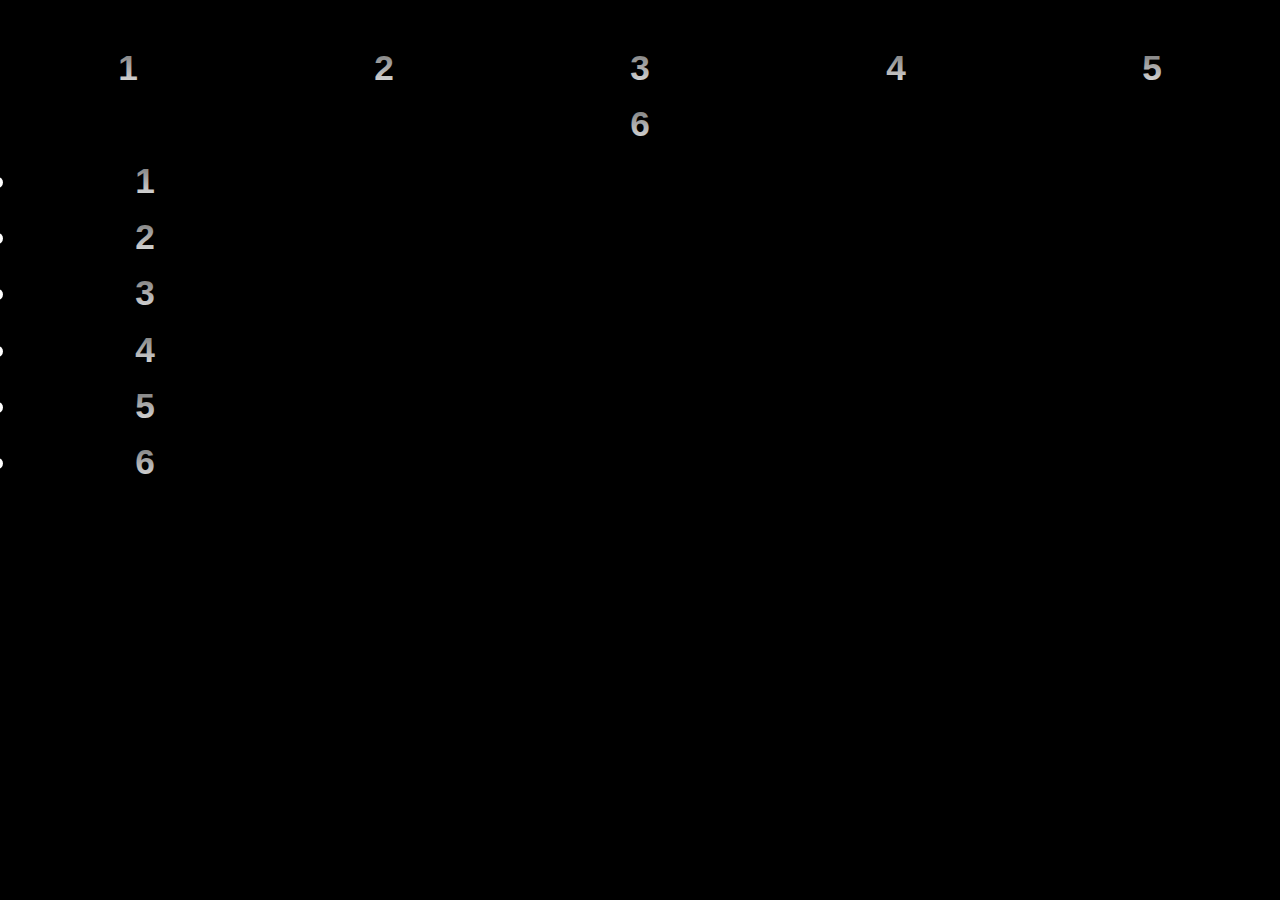
<file: index.html>
<!doctype html>
<html class="no-js" lang="en" dir="ltr">
  <head>
    <meta charset="utf-8">
    <meta http-equiv="x-ua-compatible" content="ie=edge">
    <meta name="viewport" content="width=device-width, initial-scale=1.0">
    <title>Foundation for Sites</title>
    <link rel="stylesheet" href="css/foundation.css">
    <link rel="stylesheet" href="css/app.css">
  </head>
  <body>
    <div id="container">
    <ul id="flex-container">
      <li>1</li>
      <li>2</li>
      <li>3</li>
      <li>4</li>
      <li>5</li>
      <li>6</li>
    </ul>

    <ul id="flex-container2">
      <li>1</li>
      <li>2</li>
      <li>3</li>
      <li>4</li>
      <li>5</li>
      <li>6</li>
    </ul>

    </div>

    <script src="js/vendor/jquery.js"></script>
    <script src="js/vendor/what-input.js"></script>
    <script src="js/vendor/foundation.js"></script>
    <script src="js/app.js"></script>
  </body>
</html>
</file>
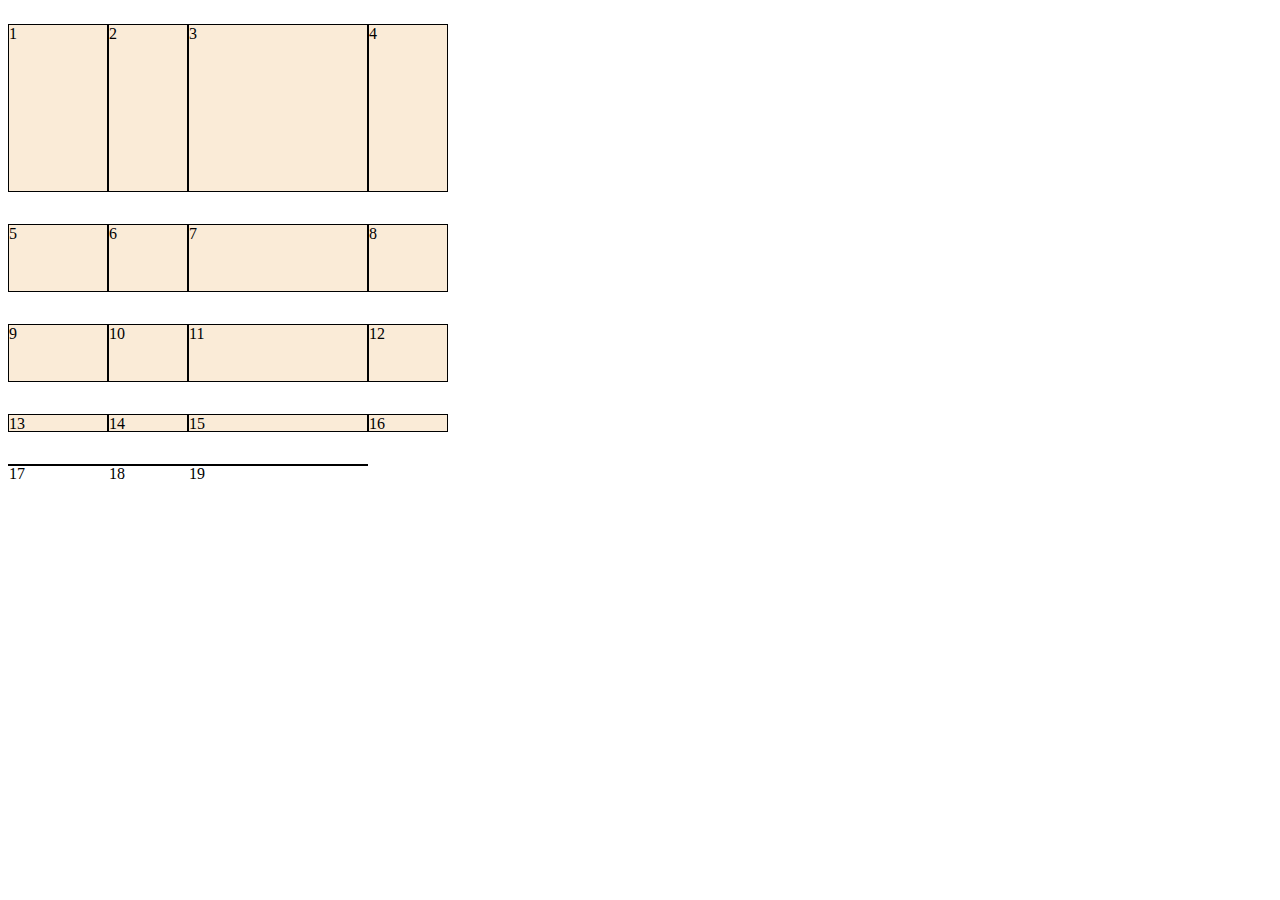
<file: academind.html>
<!DOCTYPE html>
<html class="no-js" lang="en" dir="ltr">
  <head>
    <meta charset="utf-8" />
    <meta http-equiv="x-ua-compatible" content="ie=edge" />
    <meta name="viewport" content="width=device-width, initial-scale=1.0" />
    <title>Academind</title>

    <link rel="stylesheet" href="css/academind.css" />
  </head>
  <body>
    <div class="grid-container">
      <p>1</p>
      <p>2</p>
      <p>3</p>
      <p>4</p>
      <p>5</p>
      <p>6</p>
      <p>7</p>
      <p>8</p>
      <p>9</p>
      <p>10</p>
      <p>11</p>
      <p>12</p>
      <p>13</p>
      <p>14</p>
      <p>15</p>
      <p>16</p>
      <p>17</p>
      <p>18</p>
      <p>19</p>
    </div>
  </body>
</html>
</file>
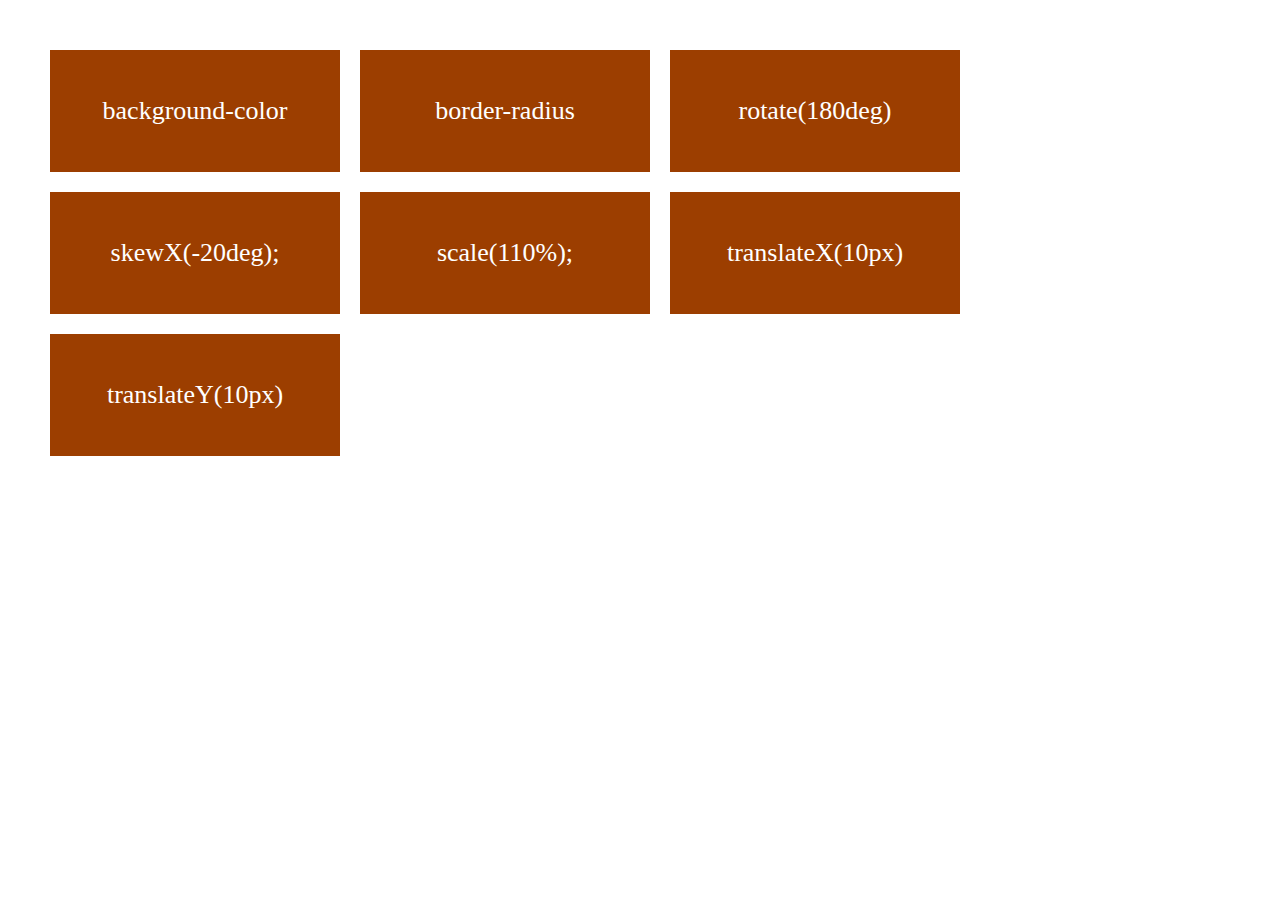
<file: animations.html>
<!DOCTYPE html>
<html lang="en">
  <head>
    <meta charset="UTF-8" />
    <meta name="viewport" content="width=device-width, initial-scale=1.0" />
    <meta http-equiv="X-UA-Compatible" content="ie=edge" />
    <link
      href="https://fonts.googleapis.com/css?family=Orbitron&display=swap"
      rel="stylesheet"
    />
    <title>CSS Animations</title>
    <style>
      body {
        margin: 40px;
      }

      .wrapper {
        color: white;
    font-size: 26px;
    margin: 10px;
    padding: 20px;
    width: fit-content;
    min-width: 250px;
    text-align: center;
    float: left;
    background-color: #9c3e00;
    transition-property: background-color;
        transition-duration: .4s;
      }

      .wrapper:hover {
        background-color: #004c50;
      }

      .demo1 {
       
       
      }

      .demo1:hover {
       
      }

      .demo2 {
        transition-property: border-radius;
      }

      .demo2:hover {
        border-radius: 20%;
      }

      .demo3 {
         transition-property:  transform;
      }

      .demo3:hover {
        transform: rotate(180deg);
      }

      .demo4 {
        transition-property: transform;
      }

      .demo4:hover {
        transform: skewX(-20deg);
      }

      .demo5 {
        transition-property: transform;
      }

      .demo5:hover {
        transform: scale(110%);
      }

      .demo6 {
        transition: transform 1s;
      }

      .demo6:hover {
        transform: translateX(10px);
      }

      .demo7 {
        transition: transform 1s;
      }

      .demo7:hover {
        transform: translateY(10px);
      }

    </style>
  </head>
  <body>
    <div class="wrapper demo1">
      <p>background-color</p>
    </div>

    <div class="wrapper demo2">
      <p>border-radius</p>
    </div>

    <div class="wrapper demo3">
        <p>rotate(180deg)</p>
      </div>

      <div class="wrapper demo4">
        <p>skewX(-20deg);</p>
      </div>

      <div class="wrapper demo5">
        <p>scale(110%);</p>
      </div>

      <div class="wrapper demo6">
        <p>translateX(10px)</p>
      </div>

      <div class="wrapper demo7">
        <p>translateY(10px)</p>
      </div>

  </body>
</html>
</file>
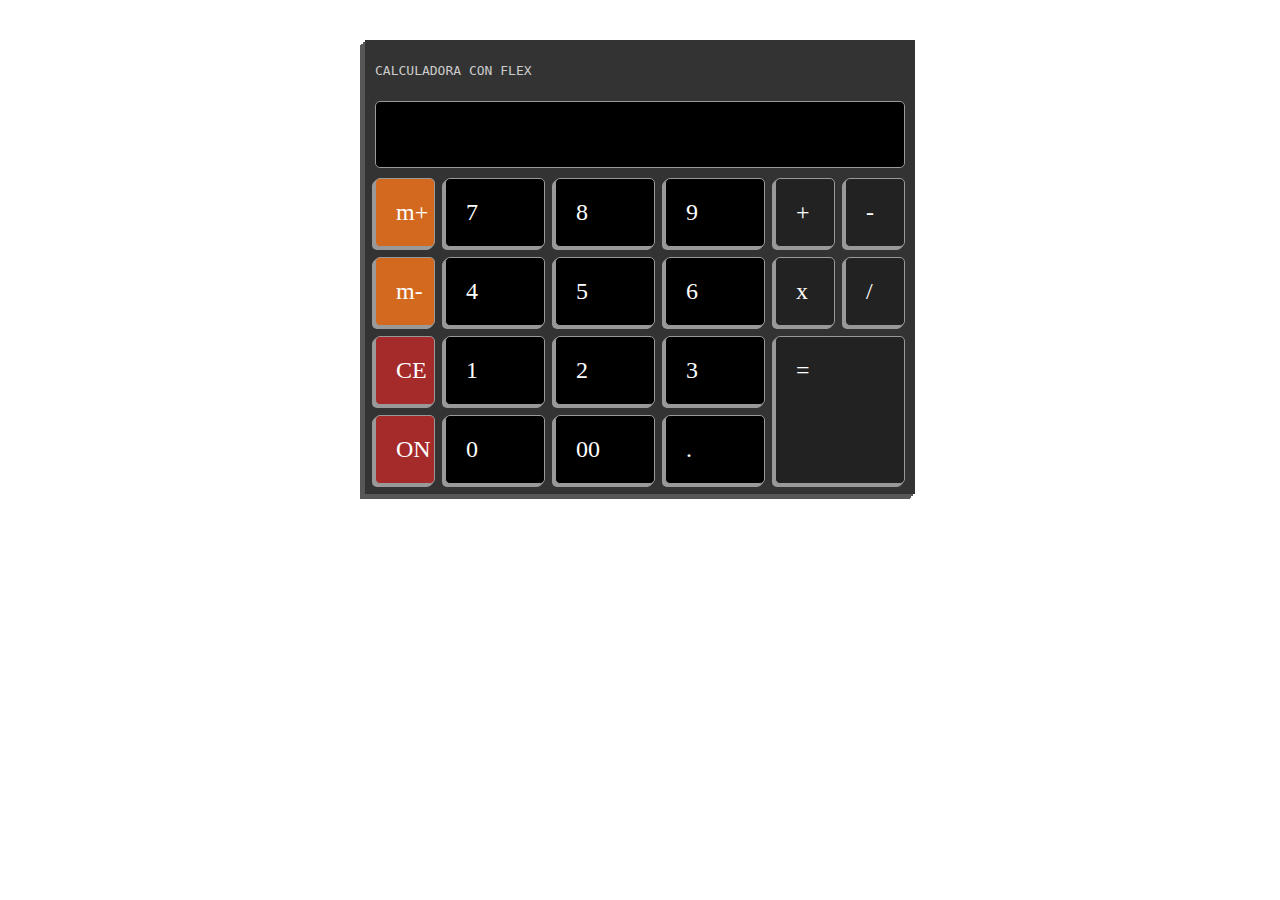
<file: calculadora.html>
<!DOCTYPE html>
<html lang="en">
<head>
    <meta charset="UTF-8">
    <meta name="viewport" content="width=device-width, initial-scale=1.0">
    <meta http-equiv="X-UA-Compatible" content="ie=edge">
    <link href="https://fonts.googleapis.com/css?family=Orbitron&display=swap" rel="stylesheet">
    <title>Calculadora con Grid</title>
    <style>
    
body {
  margin: 40px;
}

.wrapper {
    display: grid;
    grid-gap: 10px;
    grid-template-columns: 60px 100px 100px 100px 60px 60px;
    color: #444;
    background-color: #333;
    max-width: fit-content;
    margin: 0 auto;
    padding: 10px;
    box-shadow: -5px 5px rgb(87, 87, 87), -4px 4px   rgb(87, 87, 87), -2px 2px  rgb(87, 87, 87);
}

.box {
    background-color: #000;
    color: #fff;
    border-radius: 5px;
    padding: 20px;
    border-radius: 5px;
    font-size: 150%;
    box-shadow: -3px 3px #999, -2px 2px #999, -1px 1px #999;
    border: 1px solid #999;
    -webkit-transition: all .1s ease-in-out;
    -moz-transition: all .1s ease-in-out;
    -o-transition: all .1s ease-in-out;
    transition: all .1s ease-in-out;
}

.box:hover {
    box-shadow: 0 0 #999, 0 0 #999, 0 0 #999;
    cursor: pointer;
}

.led {
    background-color: black;
    font-family: 'Orbitron', sans-serif;
    font-size: 20px;
    color:brown;
    text-align: right;
    box-shadow: none;
}

.full-grid {
    grid-column: span 6;
}

.full-square {
    grid-column: span 2;
    grid-row: span 2;   
}

.rojo {
    background-color: brown;
}

.naranja {
    background-color: chocolate;
}

.gris {
    background-color: #222;
}

p {
    color: #ccc;
    text-align: center;
    text-transform: uppercase;
    font-family: auto;
    font-family: monospace;
    width: 100%;
    width: max-content;
}

</style>

<script>
    function displayNumber(number) {
        currentValue = (document.getElementById("led").value);
        document.getElementById("led").value = currentValue + number;
    }
  </script>

</head>
<body>

<div class="wrapper">
    <p>Calculadora con flex</p>
    <input id="led" class="led box full-grid"></input>
        <div class="box naranja">m+</div>    
        <div class="box" onclick="displayNumber(7)">7</div>
        <div class="box" onclick="displayNumber(8)">8</div>
        <div class="box" onclick="displayNumber(9)">9</div>
        <div class="box gris">+</div>
        <div class="box gris">-</div>
        <div class="box naranja">m-</div>  
        <div class="box" onclick="displayNumber(4)">4</div>
        <div class="box" onclick="displayNumber(5)">5</div>
        <div class="box" onclick="displayNumber(6)">6</div>
        <div class="box gris">x</div>
        <div class="box gris">/</div>
        <div class="box rojo">CE</div>  
        <div class="box" onclick="displayNumber(1)">1</div>
        <div class="box" onclick="displayNumber(2)">2</div>
        <div class="box" onclick="displayNumber(3)">3</div>
        <div class="box gris full-square">=</div>
        <div class="box rojo">ON</div>
        <div class="box" onclick="displayNumber(0)">0</div>
        <div class="box" onclick="displayNumber(00)">00</div>
        <div class="box" onclick="displayNumber(.)">.</div>
      </div>
</body>
</html>
</file>
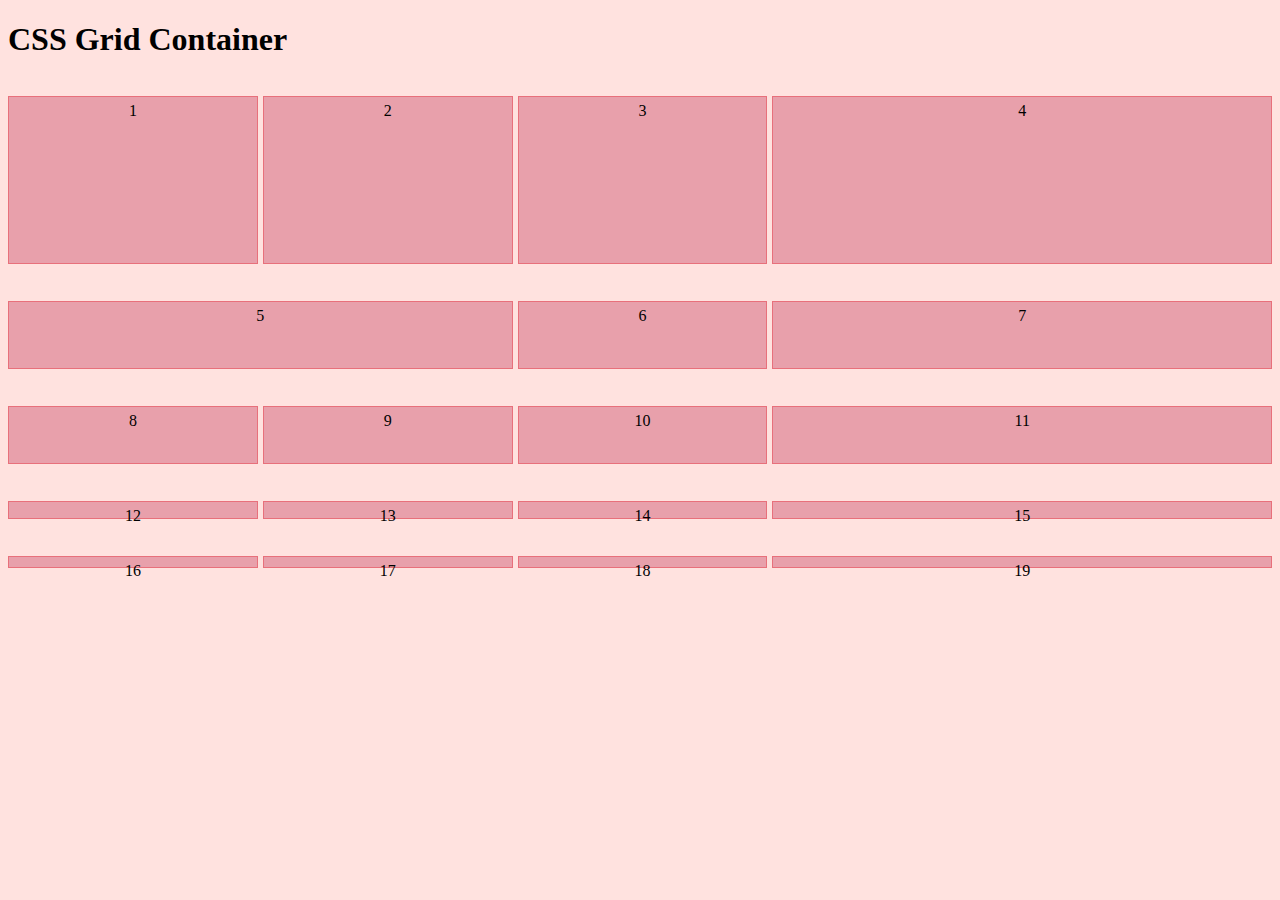
<file: grid.html>
<!doctype html>
<html class="no-js" lang="en" dir="ltr">
  <head>
    <meta charset="utf-8">
    <meta http-equiv="x-ua-compatible" content="ie=edge">
    <meta name="viewport" content="width=device-width, initial-scale=1.0">
    <title>Grid</title>

    <link rel="stylesheet" href="css/grid.css">
  </head>
  <body>
<h1>CSS Grid Container</h1>
   <div class="grid-container">
       <p>1</p>
       <p>2</p>
       <p>3</p>
       <p>4</p>
       <p class="grid-item-double">5</p>
       <p>6</p>
       <p>7</p>
       <p>8</p>
       <p>9</p>
       <p>10</p>
       <p>11</p>
       <p>12</p>
       <p>13</p>
       <p>14</p>
       <p>15</p>
       <p>16</p>
       <p>17</p>
       <p>18</p>
       <p>19</p>

   </div>
  </body>
</html>
</file>
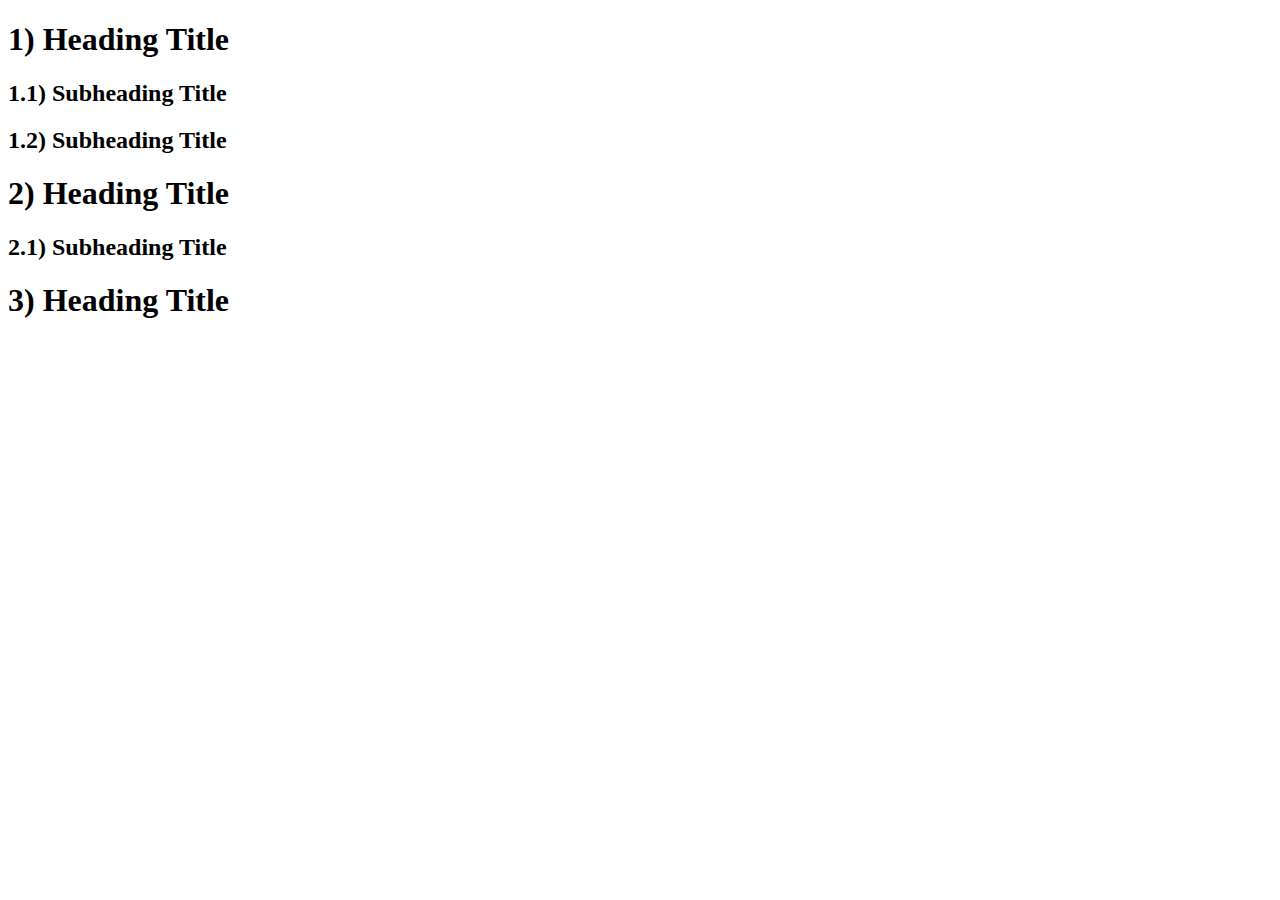
<file: toptal.html>
<!doctype html>
<html class="no-js" lang="en" dir="ltr">
  <head>
    <meta charset="utf-8">
    <meta http-equiv="x-ua-compatible" content="ie=edge">
    <meta name="viewport" content="width=device-width, initial-scale=1.0">
    <title>Toptal</title>

    <link rel="stylesheet" href="css/toptal.css">
  </head>
  <body>

    <div id="page">
        <h1>Heading Title</h1>
        <h2>Subheading Title</h2>
        <h2>Subheading Title</h2>
        <h1>Heading Title</h1>
        <h2>Subheading Title</h2>
        <h1>Heading Title</h1>
      </div>

  </body>
</html>
</file>
<file: css/app.css>
body {
    background-color: black;
    height: 100%;
    padding-top: 40px;
}
ul#flex-container {
    list-style: none;
    margin: 0;
    padding: 0;
    display: flex;
    flex-wrap: wrap;
}

ul li {
    flex-grow: 1;
    width: 250px;
    padding-top: 45px;
    color: #FFF;
    font-weight: bold;
    font-size: 2.2em;
    text-align: center;
    margin: 0;
    padding: 0;
    position: relative;
}

ul li img {
    width: 100%;
    }

ul li a span {
    position: absolute;
    color: #FFF;
    bottom: 7px;
    left: 15px;
    font-size: .6em;
    font-family: 'Nanum Gothic', sans-serif;
    }    

ul li:after {
    content:'';
    position: absolute;
    left: 0;
    width: 100%;
    height: 100%;
    top:0;
    display: inline-block;
    cursor: pointer;
        /* Permalink - use to edit and share this gradient: https://colorzilla.com/gradient-editor/#000000+0,000000+100&0.65+0,0+100;Neutral+Density */
background: -moz-linear-gradient(top,  rgba(0,0,0,0.65) 0%, rgba(0,0,0,0) 100%); /* FF3.6-15 */
background: -webkit-linear-gradient(top,  rgba(0,0,0,0.65) 0%,rgba(0,0,0,0) 100%); /* Chrome10-25,Safari5.1-6 */
background: linear-gradient(to bottom,  rgba(0,0,0,0.65) 0%,rgba(0,0,0,0) 100%); /* W3C, IE10+, FF16+, Chrome26+, Opera12+, Safari7+ */
filter: progid:DXImageTransform.Microsoft.gradient( startColorstr='#a6000000', endColorstr='#00000000',GradientType=0 ); /* IE6-9 */



}


ul li:hover:after {



}
</file>
<file: css/academind.css>
*{
    box-sizing: border-box;
}
body {
    display: grid;
    grid-auto-columns: 30% auto;
    grid-template-rows: 60px auto 60px;
    grid-template-areas: "hd hd";
}

header{
    background-color:rosybrown;
}

main{
    background-color: blanchedalmond;
}

footer { 
    background-color: aquamarine;
  }

  .grid-container {
    display: grid;
    grid-template-columns: 100px 80px 180px 80px;
    grid-template-rows: 200px 100px 90px 50px 20px;
  }

  .grid-container p{
      background-color: antiquewhite;
      border:solid 1px; }
</file>
<file: css/grid.css>
*{
    box-sizing: border-box;
}

body {
    background-color: #FFE2DF;
}

.grid-container {
    display: grid;
    grid-template-columns: 1fr 1fr 1fr 2fr;
    grid-template-rows: 200px 100px 90px 50px 20px;
    grid-gap: 5px;
}

.grid-container p{
    background-color:#E8A0AB;
    border:solid 1px #E8707B;
    padding:5px;
    text-align: center;
}

.grid-item-double {
    grid-column: span 2;
}
</file>
<file: css/toptal.css>
#page {
    counter-reset: heading;
  }
  
  h1:before {
    content: counter(heading)") ";
    counter-increment: heading;
  }
  
  h1 {
    counter-reset: subheading;
  }
  
  h2:before {
    content: counter(heading)"." counter(subheading)") ";
    counter-increment: subheading;
  }
</file>
